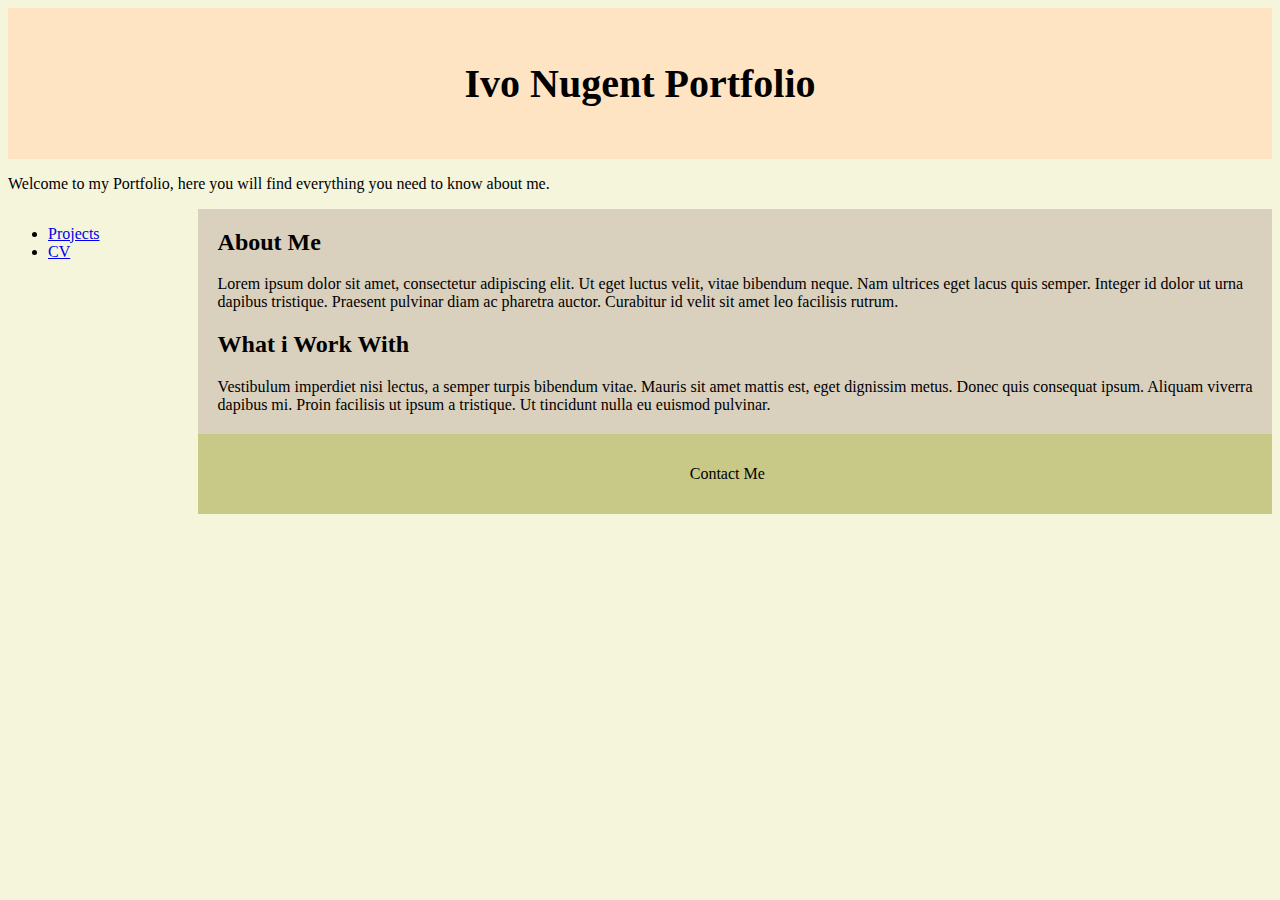
<file: index.html>
<!DOCTYPE html>
<html lang="en">
    <head>
        <link rel="stylesheet" href="HomepageStyle.css"/>
        <meta charset="utf-8">
        <title>Portfolio</title>
    </head>

    <body>
        <header>
            <h1>Ivo Nugent Portfolio</h1>
        </header>
    <main>
        <p>Welcome to my Portfolio, here you will find everything you need to know about me.</p>
        <nav>
            <ul>
                <li><a href="MyWork.html">Projects</a></li>
                <li><a href="myCV.html">CV</a></li>
            </ul>
        </nav>
        <section>
            <article><h2>About Me</h2>Lorem ipsum dolor sit amet, consectetur adipiscing elit. Ut eget luctus velit, vitae bibendum neque. Nam ultrices eget lacus quis semper. Integer id dolor ut urna dapibus tristique. Praesent pulvinar diam ac pharetra auctor. Curabitur id velit sit amet leo facilisis rutrum. </article>

            <article><h2>What i Work With</h2>Vestibulum imperdiet nisi lectus, a semper turpis bibendum vitae. Mauris sit amet mattis est, eget dignissim metus. Donec quis consequat ipsum. Aliquam viverra dapibus mi. Proin facilisis ut ipsum a tristique. Ut tincidunt nulla eu euismod pulvinar.</article>
        </section>
    </main>

    <footer>
        <p>Contact Me</p>
    </footer>
    </body>
</html>
</file>
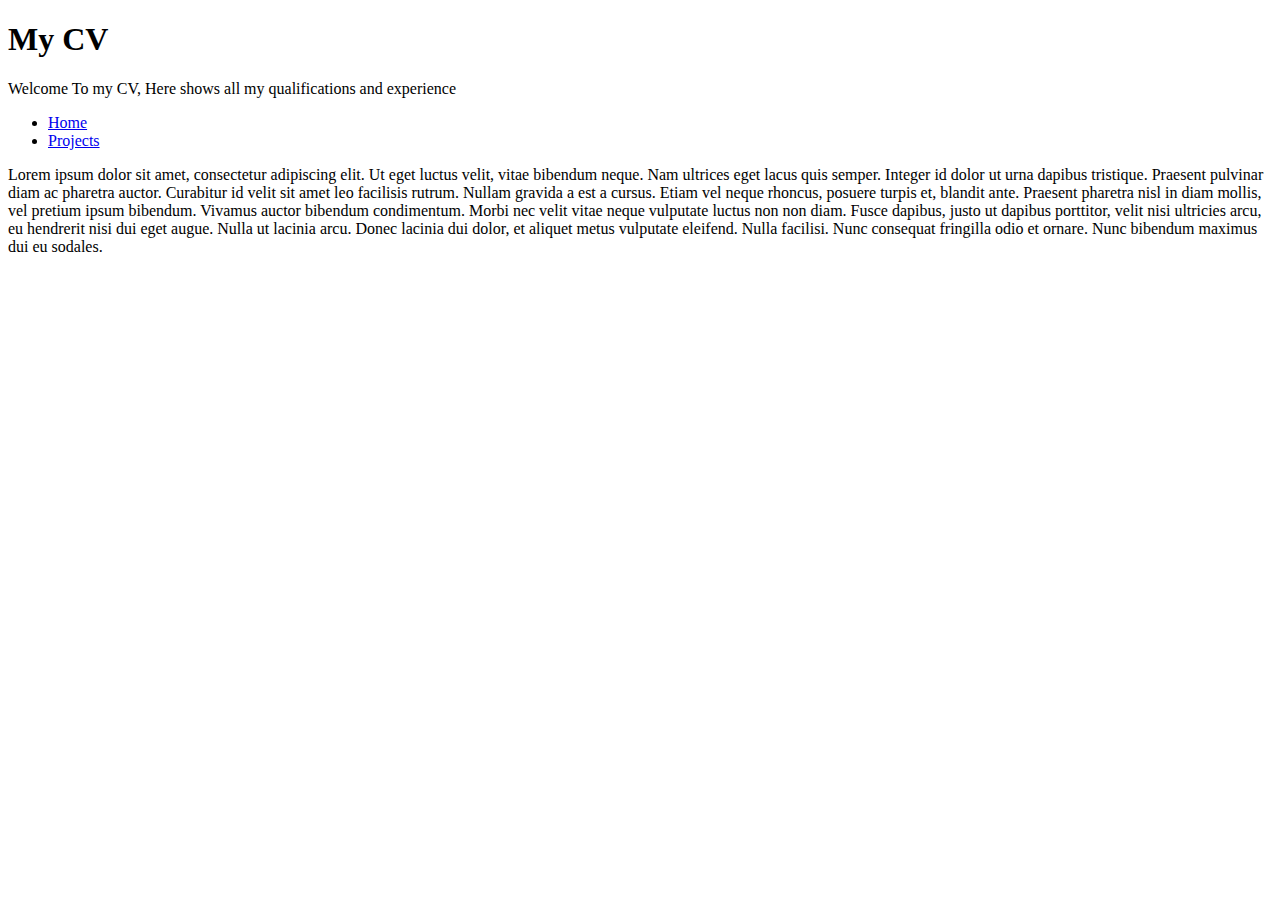
<file: myCv.html>
<!DOCTYPE html>
<html lang="en">
  <head>
    <meta charset="utf-8"/>
    <title>MyCv</title>
  </head>

  <body>
    <main>
        <h1>My CV</h1>
        <p>Welcome To my CV, Here shows all my qualifications and experience</p>
        <nav>
            <ul>
                <li><a href="index.html">Home</a></li>
                <li><a href="MyWork.html">Projects</a></li>
            </ul>
        </nav>
        <p>Lorem ipsum dolor sit amet, consectetur adipiscing elit. Ut eget luctus velit, vitae bibendum neque. Nam ultrices eget lacus quis semper. Integer id dolor ut urna dapibus tristique. Praesent pulvinar diam ac pharetra auctor. Curabitur id velit sit amet leo facilisis rutrum. Nullam gravida a est a cursus. Etiam vel neque rhoncus, posuere turpis et, blandit ante. Praesent pharetra nisl in diam mollis, vel pretium ipsum bibendum. Vivamus auctor bibendum condimentum. Morbi nec velit vitae neque vulputate luctus non non diam. Fusce dapibus, justo ut dapibus porttitor, velit nisi ultricies arcu, eu hendrerit nisi dui eget augue. Nulla ut lacinia arcu. Donec lacinia dui dolor, et aliquet metus vulputate eleifend. Nulla facilisi. Nunc consequat fringilla odio et ornare. Nunc bibendum maximus dui eu sodales.</p>
    </main>
  </body>
</html>
</file>
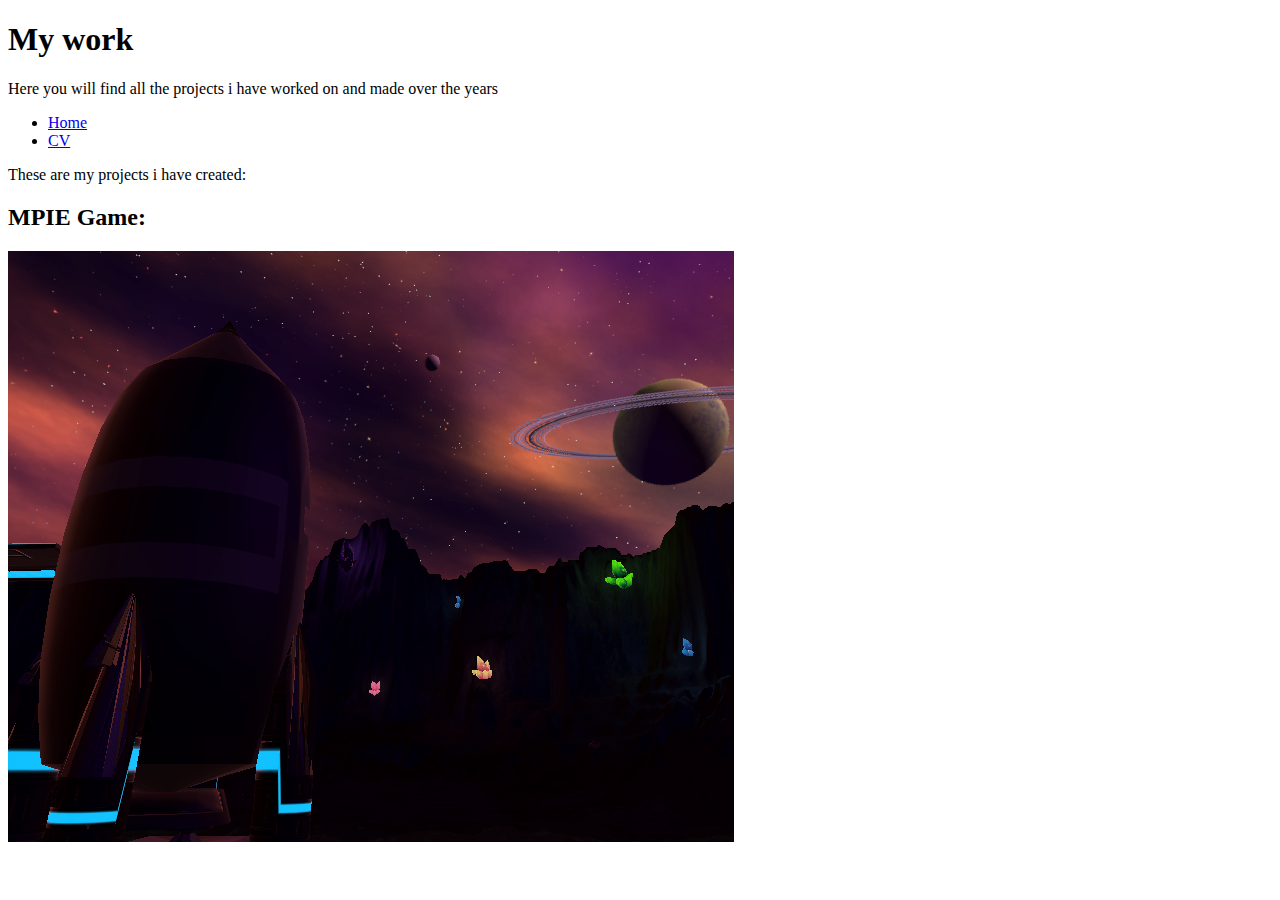
<file: MyWork.html>
<!DOCTYPE html>
<html lang="en">
    <head>
        <meta charset="utf-8">
        <title>MyWork</title>
    </head>

    <body>
    <main>
        <h1>My work</h1>
        <p>Here you will find all the projects i have worked on and made over the years</p>
        <nav>
            <ul>
                <li><a href="index.html">Home</a></li>
                <li><a href="myCv.html">CV</a></li>
            </ul>
        </nav>
        <p>These are my projects i have created:</p>
        <h2>MPIE Game:</h2>
        <img src="./endScreen.png" alt="MPIE Game">
    </main>

    </body>
</html>
</file>
<file: HomepageStyle.css>
body {
    background-color: beige;
}

header {
    text-align: center;
    background-color: bisque;
    color: black;
    font-size: 20px;
    padding:25px;
}
nav {
    float: left;
    width: 15%;
    height: 500px;
    background-color: beige;
}


section {
    background-color: hsl(38, 27%, 80%);
    padding-left: 20px;
    padding-bottom: 20px;
    display: table;
    border: 10px;
    
}

footer {
    text-align: center;
    background-color: hsl(60, 38%, 66%);
    padding: 15px;
}
</file>
